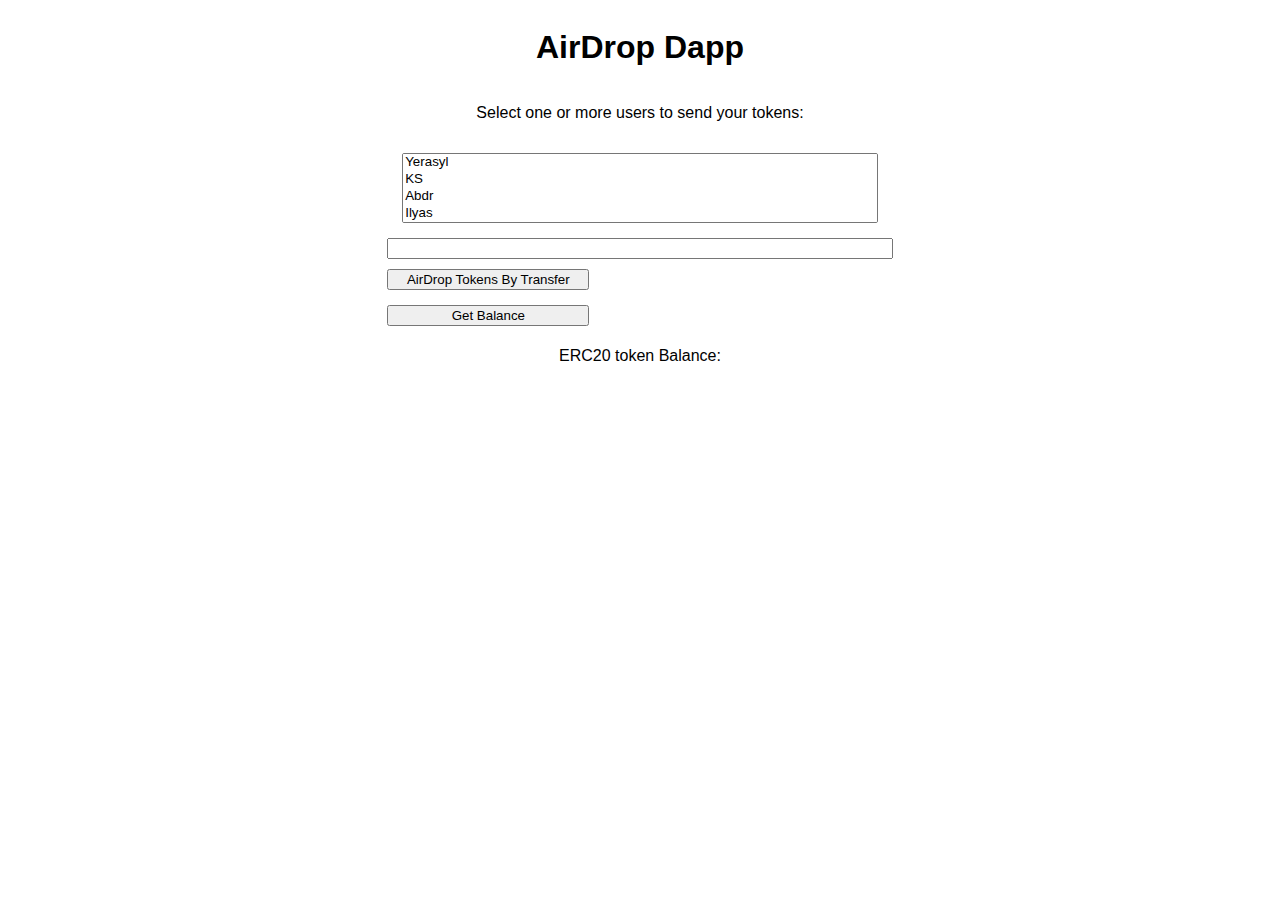
<file: index.html>
<!DOCTYPE html>
<html lang="en">
<head>
    <meta charset="UTF-8">
    <meta http-equiv="X-UA-Compatible" content="IE=edge">
    <meta name="viewport" content="width=device-width, initial-scale=1.0">
    <title>Document</title>
    <link rel="stylesheet" href="style.css" />
    <script src="https://cdn.ethers.io/lib/ethers-5.2.umd.min.js" type="application/javascript"></script>
    <script src="script.js"></script> 
</head>
<body>
    <div>
    <h1>AirDrop Dapp</h1>
    <p>Select one or more users to send your tokens:</p>
    <select id="addresses" multiple="multiple" style="margin:  15px;">
        <option value="0xa8Fe9E715A096c76B22e0E2896dCaC054c0900fB">Yerasyl</option> 
        <option value="0x16D2a98BD3C98542a04B23D0c618209BA48Ebffa">KS</option>	
        <option value="0x9548F9D99aB0F6Ba7C67F97a1319eAD771B78042">Abdr</option>	
        <option value="0xD0F0152FB7290Fa8264Ec3F71C6742753E4A1aa6">Ilyas</option>	
        <option value="0x26Ed8b4d4cEE16b8695dd325129CA931F34e0EEF">Dulat</option>	
        <option value="0x3EAcCb55220e644708191EF9d6b798dF6EAFa336">Sultan</option>	
        <option value="0x6607940324b23C59526acb0206aAD16BF45C63a7">AnuarB</option>	
        <option value="0x3a037B4F884dA343181Cf3fC68a77C5d2Df5Ba69">Angelina</option>	
        <option value="0xE4809ab3b777aA717eaC80b686a2bB264147069A">Diana</option>	
        <option value="0x12a458aa3c709Bb4aA878741f9373bfd18FAADfF">Ablai</option> 	
        <option value="0x3fdfd9F44001cEAd9475B83A7259BA57a2aD69C2">Alan</option>	
        <option value="0xE51eeEeE155BCec34126BF01BaBe85Ac46DB52Af">Askhat</option> 	
        <option value="0xF77b534FeEea2883791Aa7ce4fcF37702e4A633E">Ais</option>	
        <option value="0x1A3c736daBdADDa18C322f832685596671e084AD">Sholpan</option>	
    </select>
    <input type="text" id="inputNote"/>
    <button onclick="airdropTokensWithTransfer()">AirDrop Tokens By Transfer</button>
    <button onclick="getBalance()">Get Balance</button>
    <p>ERC20 token Balance: <span id="balance"></span></p>
</div>
</body>
</html>
</file>
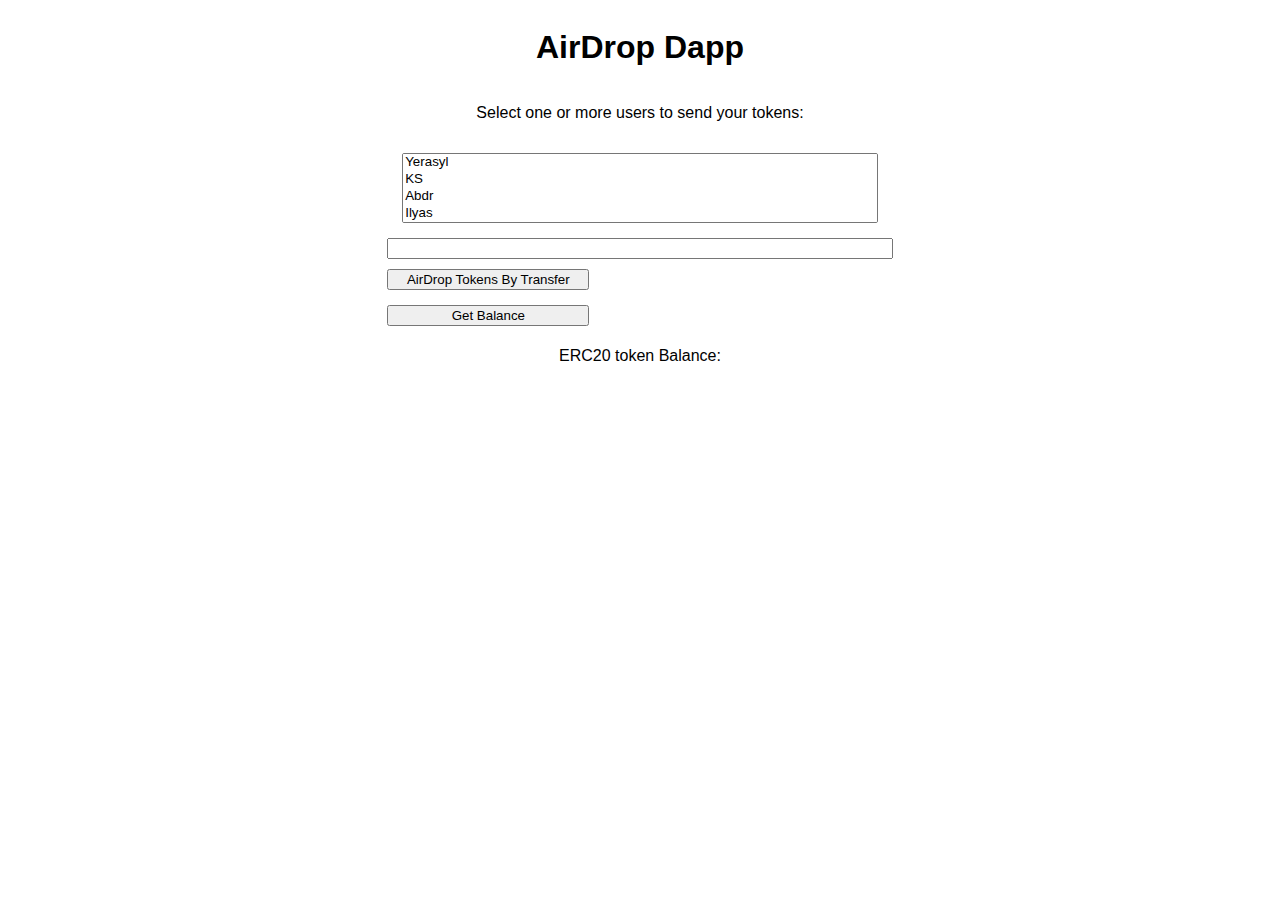
<file: homework/index.html>
<!DOCTYPE html>
<html lang="en">
<head>
    <meta charset="UTF-8">
    <meta http-equiv="X-UA-Compatible" content="IE=edge">
    <meta name="viewport" content="width=device-width, initial-scale=1.0">
    <title>Document</title>
    <link rel="stylesheet" href="style.css" />
    <script src="https://cdn.ethers.io/lib/ethers-5.2.umd.min.js" type="application/javascript"></script>
    <script src="script.js"></script> 
</head>
<body>
    <div>
    <h1>AirDrop Dapp</h1>
    <p>Select one or more users to send your tokens:</p>
    <select id="addresses" multiple="multiple" style="margin:  15px;">
        <option value="0xa8Fe9E715A096c76B22e0E2896dCaC054c0900fB">Yerasyl</option> 
        <option value="0x16D2a98BD3C98542a04B23D0c618209BA48Ebffa">KS</option>	
        <option value="0x9548F9D99aB0F6Ba7C67F97a1319eAD771B78042">Abdr</option>	
        <option value="0xD0F0152FB7290Fa8264Ec3F71C6742753E4A1aa6">Ilyas</option>	
        <option value="0x26Ed8b4d4cEE16b8695dd325129CA931F34e0EEF">Dulat</option>	
        <option value="0x3EAcCb55220e644708191EF9d6b798dF6EAFa336">Sultan</option>	
        <option value="0x6607940324b23C59526acb0206aAD16BF45C63a7">AnuarB</option>	
        <option value="0x3a037B4F884dA343181Cf3fC68a77C5d2Df5Ba69">Angelina</option>	
        <option value="0xE4809ab3b777aA717eaC80b686a2bB264147069A">Diana</option>	
        <option value="0x12a458aa3c709Bb4aA878741f9373bfd18FAADfF">Ablai</option> 	
        <option value="0x3fdfd9F44001cEAd9475B83A7259BA57a2aD69C2">Alan</option>	
        <option value="0xE51eeEeE155BCec34126BF01BaBe85Ac46DB52Af">Askhat</option> 	
        <option value="0xF77b534FeEea2883791Aa7ce4fcF37702e4A633E">Ais</option>	
        <option value="0x1A3c736daBdADDa18C322f832685596671e084AD">Sholpan</option>	
    </select>
    <input type="text" id="inputNote"/>
    <button onclick="airdropTokensWithTransfer()">AirDrop Tokens By Transfer</button>
    <button onclick="getBalance()">Get Balance</button>
    <p>ERC20 token Balance: <span id="balance"></span></p>
</div>
</body>
</html>
</file>
<file: style.css>
body {
    text-align: center;
    font-family: Arial, Helvetica, sans-serif;
  }

  div {
    width: 40%;
    margin: 0 auto;
    display: flex;
    flex-direction: column;
  }

  button {
    width: 40%;
    margin: 10px 0px 5px 0px;
  }
</file>
<file: homework/style.css>
body {
    text-align: center;
    font-family: Arial, Helvetica, sans-serif;
  }

  div {
    width: 40%;
    margin: 0 auto;
    display: flex;
    flex-direction: column;
  }

  button {
    width: 40%;
    margin: 10px 0px 5px 0px;
  }
</file>
